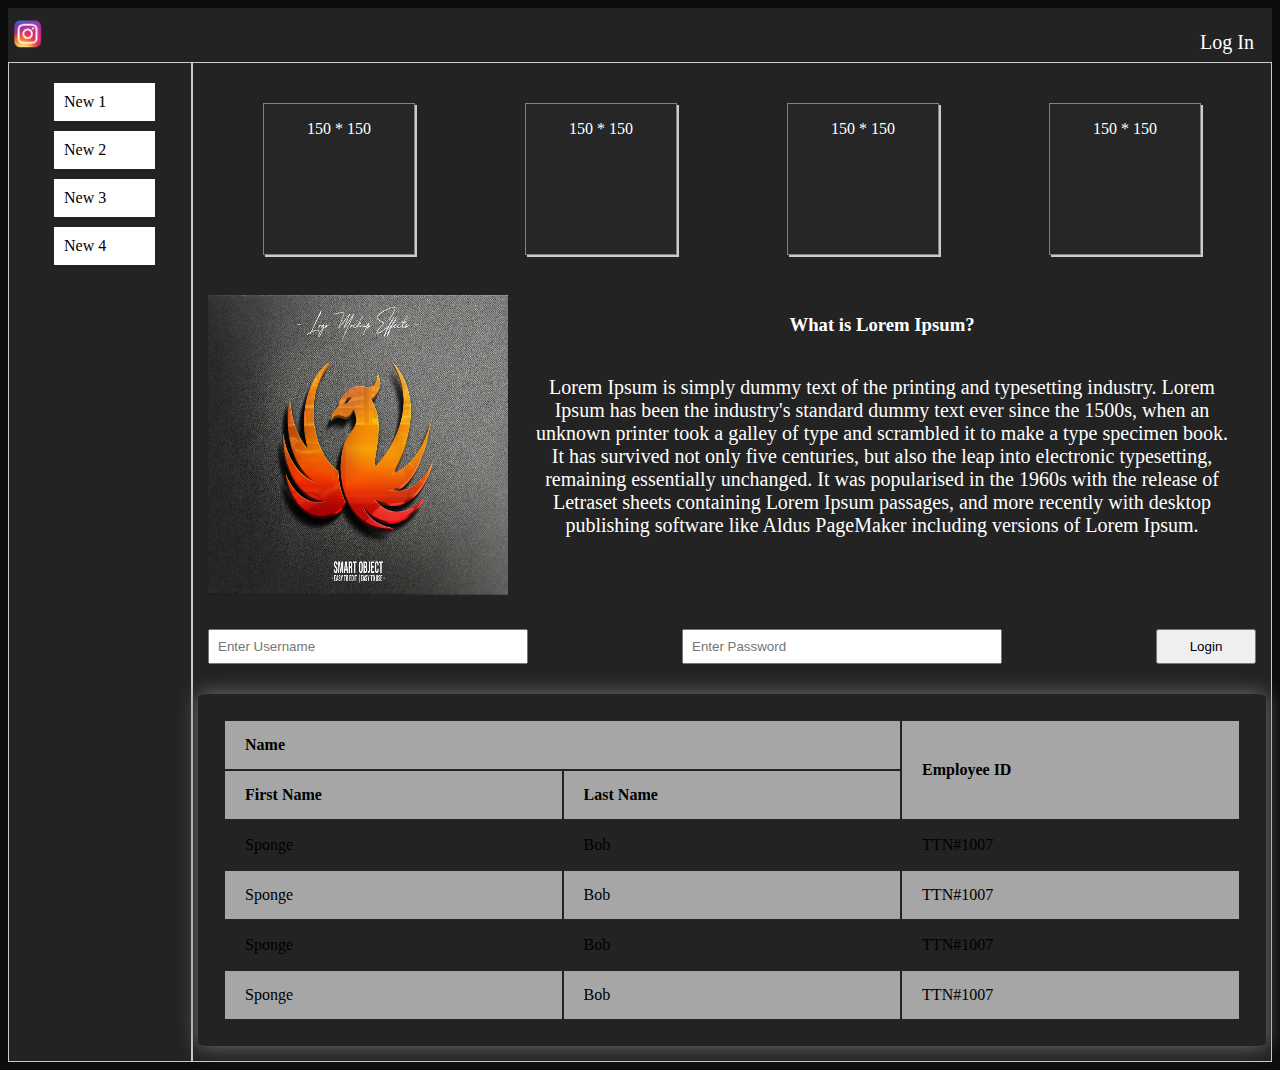
<file: 01_Assignment/index.html>
<!DOCTYPE html>
<html lang="en">
<head>
	<meta charset="UTF-8">
	<meta http-equiv="X-UA-Compatible" content="IE=edge">
	<meta name="viewport" content="width=device-width, initial-scale=1.0">
	<link rel="stylesheet" type="text/css" href="style.css">
	<title>Home Page</title>
</head>
<body>

	<!-- Outer Div -->
	<div class="outer">
		<div class="top-bar">
			<a href="index.html">
				<img src="logo_01.png" width="30" width="30">
			</a>
			<a href="index.html" id="btn-01">Log In</a>
		</div>
		<div class="inner">
			<div class="side-bar">
				<a href="index.html">New 1</a>
  				<a href="index.html">New 2</a>
  				<a href="index.html">New 3</a>
  				<a href="index.html">New 4</a>
			</div>

			<div class="content">
				<div class="flex-container1">
					<div>
						<p>150 * 150</p>
					</div>
					<div>
						<p>150 * 150</p>
					</div>
					<div>
						<p>150 * 150</p>
					</div>
					<div>
						<p>150 * 150</p>
					</div>
				</div>
	
				<div class="flex-container2">
					<div>
						<img src="logo.jpg" width="300px" height="300px">
					</div>
					<div>
						<h3>What is Lorem Ipsum?</h3>
						<p class="caption">Lorem Ipsum is simply dummy text of the printing and typesetting industry. 
							Lorem Ipsum has been the industry's standard dummy text ever since the 1500s, when an 
							unknown printer took a galley of type and scrambled it to make a type specimen book. It 
							has survived not only five centuries, but also the leap into electronic typesetting, 
							remaining essentially unchanged. It was popularised in the 1960s with the release of 
							Letraset sheets containing Lorem Ipsum passages, and more recently with desktop publishing 
							software like Aldus PageMaker including versions of Lorem Ipsum.</p>
					</div>
				</div>

				<div class="form-container">
					<form action="index.html"> 
						<input class="data" type="text" name="name" placeholder="Enter Username">
						<input class="data" type="password" name="passwd" placeholder="Enter Password">
						<input id="btn2" type="submit" name="submit" value="Login">
					</form>
				</div>

				<div class="table-container">
					<table>
						<thead>
							<tr>
								<th colspan="2">Name</th>
								<th rowspan="2">Employee ID</th>
							</tr>
							<tr>
								<th>First Name</th>
								<th>Last Name</th>
							</tr>
						</thead>
						<tbody>
							<tr>
								<td>Sponge</td>
								<td>Bob</td>
								<td>TTN#1007</td>
							</tr>
							<tr>
								<td>Sponge</td>
								<td>Bob</td>
								<td>TTN#1007</td>
							</tr>
							<tr>
								<td>Sponge</td>
								<td>Bob</td>
								<td>TTN#1007</td>
							</tr>
							<tr>
								<td>Sponge</td>
								<td>Bob</td>
								<td>TTN#1007</td>
							</tr>
						</tbody>
					</table>	
				</div>
			</div>	
		</div>
	</div>
</body>
</html>
</file>
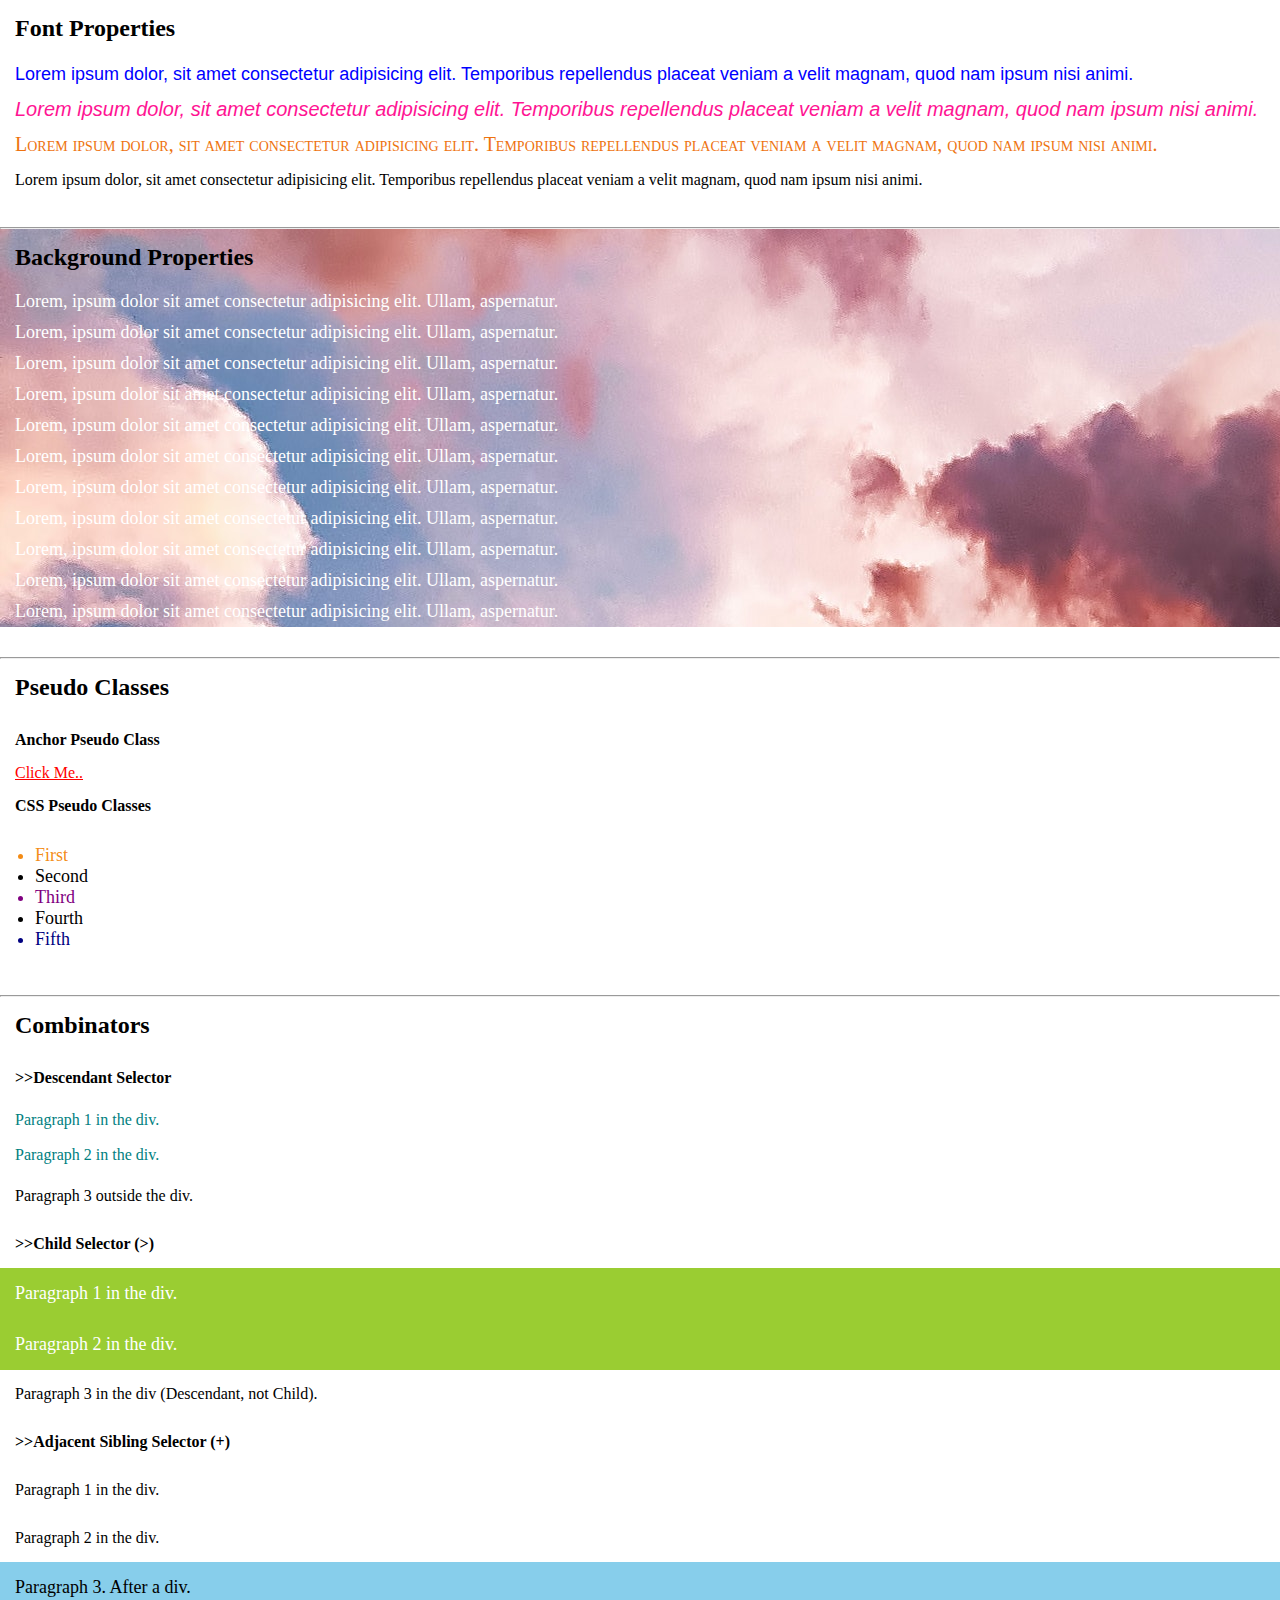
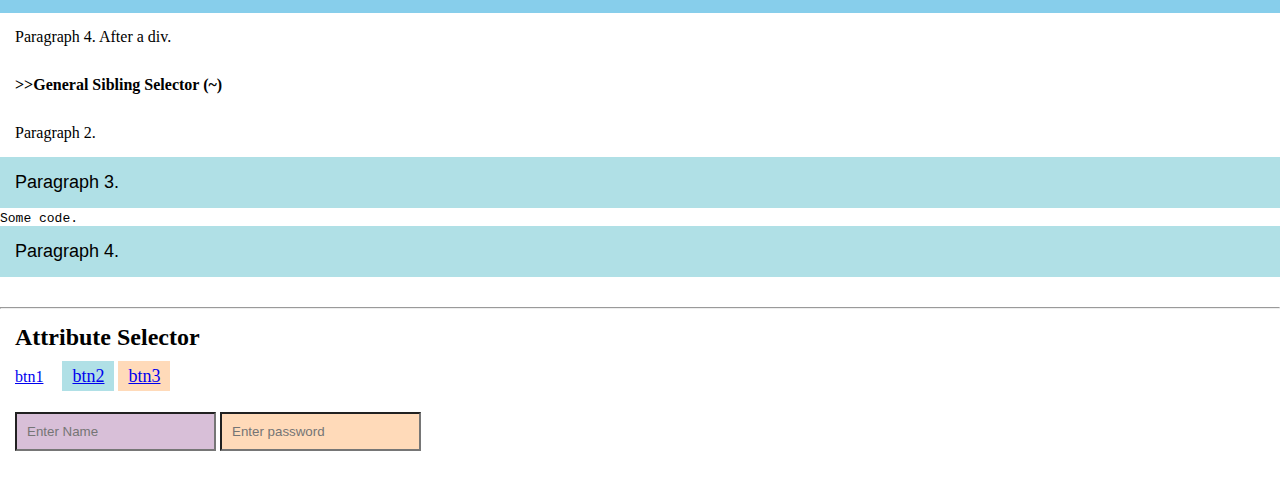
<file: 02_Assignment/index.html>
<!DOCTYPE html>
<html lang="en">
<head>
    <meta charset="UTF-8">
    <meta http-equiv="X-UA-Compatible" content="IE=edge">
    <meta name="viewport" content="width=device-width, initial-scale=1.0">
    <link rel="stylesheet" type="text/css" href="./style.css">
    <title>CSS Properties</title>
</head>
<body>

    <!-- Font Properties -->
    <div class="box" id="box-1">
        <h2>Font Properties</h2>
        <p id="line-1">Lorem ipsum dolor, sit amet consectetur adipisicing elit. Temporibus repellendus placeat veniam a velit magnam, quod nam ipsum nisi animi.</p>
        <p id="line-2">Lorem ipsum dolor, sit amet consectetur adipisicing elit. Temporibus repellendus placeat veniam a velit magnam, quod nam ipsum nisi animi.</p>
        <p id="line-3">Lorem ipsum dolor, sit amet consectetur adipisicing elit. Temporibus repellendus placeat veniam a velit magnam, quod nam ipsum nisi animi.</p>
        <p id="line-4">Lorem ipsum dolor, sit amet consectetur adipisicing elit. Temporibus repellendus placeat veniam a velit magnam, quod nam ipsum nisi animi.</p>
    </div>
    <hr>

    <!-- Background Properties -->
    <div class="box" id="box-2">
        <h2>Background Properties</h2>
        <p>Lorem, ipsum dolor sit amet consectetur adipisicing elit. Ullam, aspernatur.</p>
        <p>Lorem, ipsum dolor sit amet consectetur adipisicing elit. Ullam, aspernatur.</p>
        <p>Lorem, ipsum dolor sit amet consectetur adipisicing elit. Ullam, aspernatur.</p>
        <p>Lorem, ipsum dolor sit amet consectetur adipisicing elit. Ullam, aspernatur.</p>
        <p>Lorem, ipsum dolor sit amet consectetur adipisicing elit. Ullam, aspernatur.</p>
        <p>Lorem, ipsum dolor sit amet consectetur adipisicing elit. Ullam, aspernatur.</p>
        <p>Lorem, ipsum dolor sit amet consectetur adipisicing elit. Ullam, aspernatur.</p>
        <p>Lorem, ipsum dolor sit amet consectetur adipisicing elit. Ullam, aspernatur.</p>
        <p>Lorem, ipsum dolor sit amet consectetur adipisicing elit. Ullam, aspernatur.</p>
        <p>Lorem, ipsum dolor sit amet consectetur adipisicing elit. Ullam, aspernatur.</p>
        <p>Lorem, ipsum dolor sit amet consectetur adipisicing elit. Ullam, aspernatur.</p>
    </div>
    <hr>

    <!-- Pseudo Classes -->
    <div class="box" id="box-3">
        <h2>Pseudo Classes</h2>
        <h4>Anchor Pseudo Class</h4>
        <a href="#">Click Me..</a><br>
        <h4>CSS Pseudo Classes</h4>
        <ul>
            <li>First</li>
            <li>Second</li>
            <li>Third</li>
            <li>Fourth</li>
            <li>Fifth</li>
        </ul>
    </div>
    <hr>

    <!-- Combinators -->
    <div class="box" id="box-4">
        <h2>Combinators</h2>
        <h4>>>Descendant Selector</h4>
        <div id="desc">
            <p>Paragraph 1 in the div.</p>
            <p>Paragraph 2 in the div.</p>
        </div>
        <p style="padding: 15px;">Paragraph 3 outside the div.</p>

        <h4>>>Child Selector (>)</h4>
        <div id="child">
            <p>Paragraph 1 in the div.</p>
            <p>Paragraph 2 in the div.</p>
            <section>
                <p>Paragraph 3 in the div (Descendant, not Child).</p>
            </section> <!-- not Child but Descendant -->
        </div>

        <h4>>>Adjacent Sibling Selector (+)</h4>
        <div id="adj">
            <p>Paragraph 1 in the div.</p>
            <p>Paragraph 2 in the div.</p>
        </div> 
        <p>Paragraph 3. After a div.</p>
        <p>Paragraph 4. After a div.</p>


        <h4>>>General Sibling Selector (~)</h4>
        <div id="gen">
            <p>Paragraph 2.</p>
        </div>
        <p>Paragraph 3.</p>
        <code>Some code.</code>
        <p>Paragraph 4.</p>

    </div>
    <hr>

    <!-- Attribute Selector -->
    <div class="box" id="box-5">
        <h2>Attribute Selector</h2>
        <a href="#">btn1</a>
        <a href="#" target="_blank">btn2</a>
        <a href="#" target="_top">btn3</a>

        <form>
            <input type="text" name="name" placeholder="Enter Name">
            <input type="password" name="passwd" placeholder="Enter password">
        </form>
    </div>
</body>
</html>
</file>
<file: 01_Assignment/style.css>
/* ------------------------ For Entire Page --------------------------- */

body
{
	background-color: rgb(13, 13, 13);
}

.outer
{
    width: 100%;
    /* margin: auto;
    padding: 5px; */
    background-color: rgba(38, 38, 38,0.9);
}

/* ---------------------- Top Navigation Bar --------------------------- */

.top-bar
{
    overflow: hidden;
    padding: 5px;
}

.top-bar a
{
    display: inline-block;
    text-decoration: none;
    color: white;
}

.top-bar img
{
    margin-top: 6px;
}

.top-bar #btn-01
{
    margin-left: 57.5em;
    padding: 3px;
    font-size: 20px;
    font-weight: 200;
}

.top-bar #btn-01:hover
{
    color: rgb(230, 0, 115);
}

/* -------------------- Top Navigation Bar End ------------------------- */

.inner
{
    display: flex;
}

/* ----------------------- Side Navigation Bar ------------------------- */

.inner .side-bar
{
    width: 15%;
    padding: 10px;
    border: 1px solid rgb(204, 204, 204);
}

.inner .side-bar a
{
    display: block;
    margin-left: 35px;
    width: 50%;
    margin-top: 10px;
    margin-bottom: 10px;
    padding: 10px;
    text-decoration: none;
    background: white;
    color: black;
}

/* -------------------- Side Navigation Bar End -------------------------- */



/* --------------------------- Main content ------------------------------ */

.inner .content
{
    width: 85%;
    padding: 5px;
    border: 1px solid rgb(204, 204, 204);
    display: block;
}


/* -------------------- Image 300*300 and content ------------------------- */

.inner .flex-container1, .flex-container2
{
    display: flex;
    margin-top: 10px;
    padding: 10px;
}

.inner .flex-container1 > div
{
	background-color: rgb(38, 38, 38);
	color: #ffffff;
	height: 150px;
    width: 150px;
	margin: 15px 55px 10px 55px;
	text-align: center;
	font-weight: 300;
	border: 1px solid grey;
	box-shadow: 2px 2px #cccccc;
}

.inner .flex-container2 > div
{
	color: #ffffff;
	text-align: center;
}
.inner .flex-container2 p
{
    font-size: 20px;
    padding: 20px;
    font-weight: 300;
}

/* -------------------- Image 300*300 and content End ------------------------- */



/* ----------------------------- Form Main Content ---------------------------- */
.inner .form-container
{
    margin-top: 10px;
    margin-bottom: 20px;
    padding: 10px;
    display: inline-block;
}

.inner .form-container .data
{
    padding: 8px;
    width: 300px;
    margin-right: 150px;
}

.inner .form-container #btn2
{
    padding: 8px;
    width: 100px;
}
/* --------------------------- Form Main content End--------------------------- */

/* -------------------------- Table Main content -- --------------------------- */

.inner .table-container
{
    border-collapse: collapse;
    padding: 10px;
	overflow: hidden;
    border-radius: 1%;
	box-shadow: 0 0 20px rgb(115, 115, 115);
    margin-bottom: 10px;
}

.inner .table-container table
{
    padding: 15px;
}

.table-container thead tr
{
	background-color: rgb(166, 166, 166);
	color: black;
	text-align: left;
	font-weight: bold;
}

.table-container th,
.table-container td
{
	padding: 15px 20px;
    width: 300px;
    margin: 10px;
}

.table-container tbody tr
{
	border-bottom: 1px solid #e6ccff;
}

.table-container tbody tr:nth-of-type(even)
{
	background-color: rgb(166, 166, 166);
}

.table-container tbody tr:last-of-type
{
	border-bottom: 2px solid rgb(166, 166, 166);
}

.table-container tbody tr:hover
{
	font-weight: bold;
	color: white;
}
/* ------------------------- Table Main content End --------------------------- */



/* ------------------------------ Main content End----------------------------- */
</file>
<file: 02_Assignment/style.css>
*
{
    margin: 0;
    padding: 0;
}

.box
{
    margin-bottom: 30px;
}

.box h2,h4
{
    padding: 15px;
}

/* --------------------- Font Properties on box-1 ---------------------- */
#box-1 p
{
    padding: 15px;
    line-height: 5px;
}

#line-1
{
    font-family: 'Franklin Gothic Medium', 'Arial Narrow', Arial, sans-serif;
    font-style: normal;
    font-size: 18px;
    font-weight: 200;
    color: blue;
}

#line-2
{
    font-family: Arial, Helvetica, sans-serif;
    font-style: italic;
    font-size: 20px;
    font-weight: 100;
    color: deeppink;
}

#line-3
{
    font-family: Georgia, 'Times New Roman', Times, serif;
    font-style:unset;
    font-size: 20px;
    font-weight: 300;
    font-variant: small-caps;
    color:rgb(238, 115, 15);
}

/* ------------------- Background Properties on box-2 -------------------- */

#box-2
{
    background: url("./bg.jpg");
    background-repeat: no-repeat;
    background-size: auto;
    background-attachment: fixed;
    background-clip: border-box;
    background-origin: content-box;
}

#box-2 p
{
    padding: 5px 15px;
    font-size: 18px;
    color: white;
}

/* ----------------------- Pseudo Classes on box-3 ----------------------- */

#box-3 a,ul
{
    padding: 15px;
}

#box-3 a:link 
{
    color: red;
}
  
  /* visited link */
#box-3 a:visited 
{
    color: green;
}
  
  /* mouse over link */
#box-3 a:hover 
{
    color: hotpink;
}
  
  /* selected link */
#box-3 a:active 
{
    color: blue;
}

#box-3 ul
{
    margin-left: 20px;
    font-size: 18px;
}

li:first-child
{
    color: rgba(243, 135, 12, 0.966);
}

li:last-child
{
    color: navy;
}

li:nth-child(3)
{
    color: purple;
}

/* ----------------------- Combinatorics on box-4 ----------------------- */
#box-4 p
{
    padding: 15px;
}

#box-4 #desc p
{
    color: teal;
    line-height: 5px;
}

#box-4 #child > p
{
    color: white;
    background-color: yellowgreen;
    font-size: 18px;
}

#box-4 #adj + p
{
    background-color: skyblue;
    font-size: 18px;
    font-weight: 300;
}

#box-4 #gen ~ p
{
    background-color: powderblue;
    font-size: 18px;
    font-family: Impact, Haettenschweiler, 'Arial Narrow Bold', sans-serif;
}

/* -------------------- Attribute Selector on box-5 -------------------- */

#box-5 a, form
{
    padding: 15px;
}

#box-5 a[target]
{
    background-color: peachpuff;
    font-size: 18px;
    padding: 5px 10px;
}

#box-5 a[target=_blank]
{
    background-color: powderblue;
}

#box-5 input[type=text]
{
    margin-top: 10px;
    display: inline-block;
    background-color: thistle;
    padding: 10px;
}

#box-5 input[type=password]
{
    margin-top: 10px;
    display: inline-block;
    background-color:peachpuff;
    padding: 10px;
}
</file>
